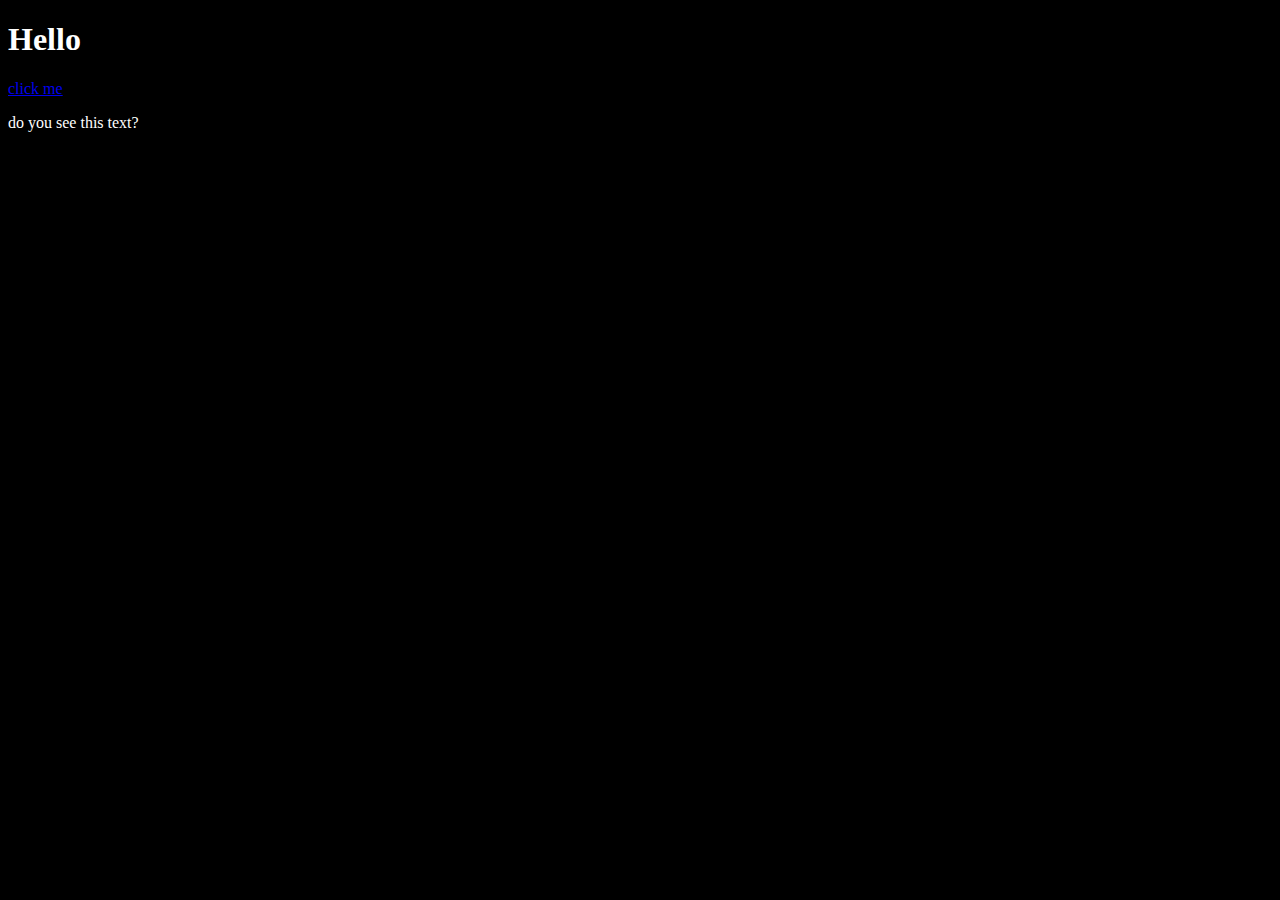
<file: index.html>
<!DOCTYPE html>
<html>
    <head>
        <title>my web site</title>
        <link rel="stylesheet" href="style.css">
    </head>
    <body>
        <h1>Hello</h1>
        <a href=".page1">click me</a>
        <p>do you see this text?</p>
    </body>
</html>
</file>
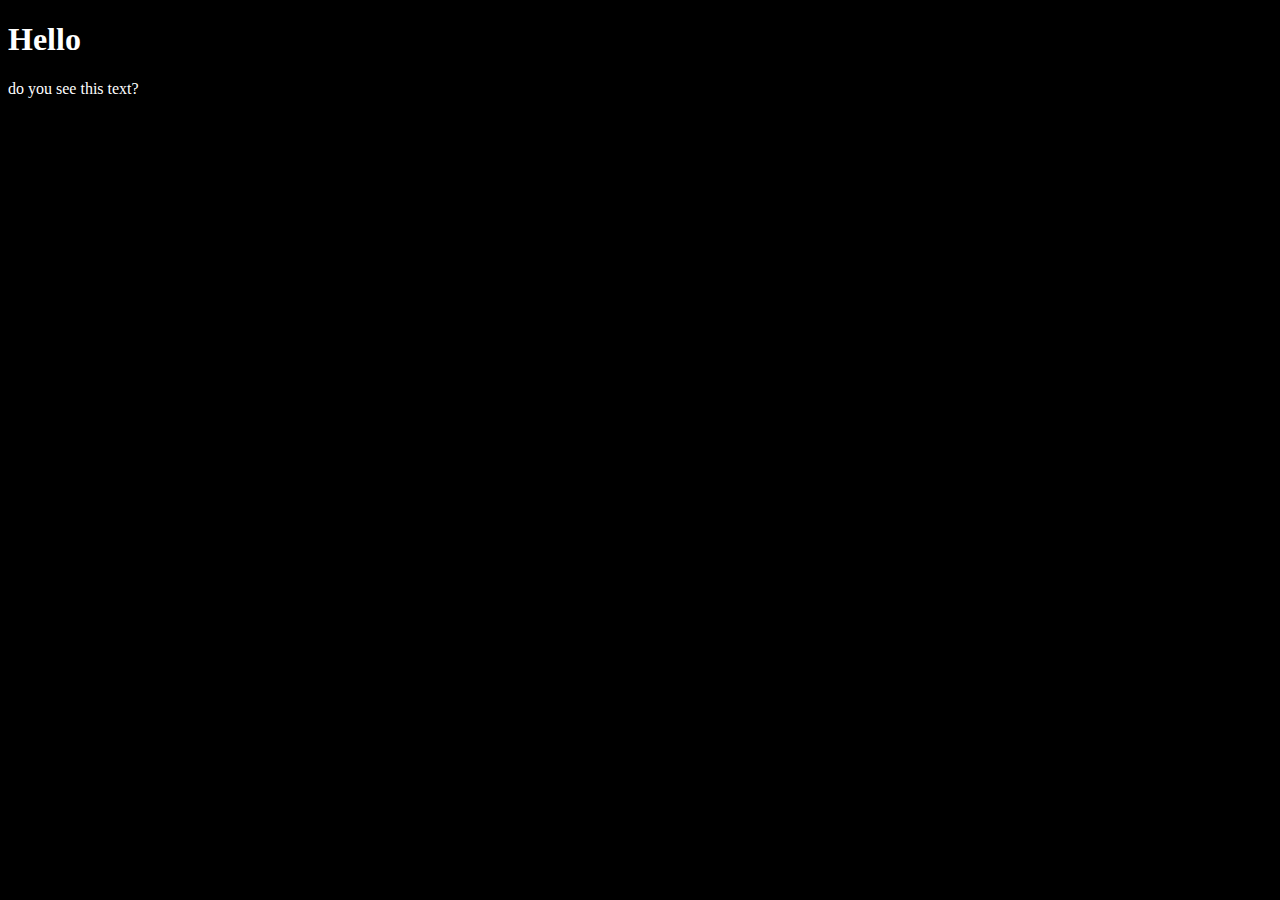
<file: main.html>
<!DOCTYPE html>
<html>
    <head>
        <title>my web site</title>
        <link rel="stylesheet" href="style.css">
    </head>
    <body>
        <h1>Hello</h1>
        <p>do you see this text?</p>
    </body>
</html>
</file>
<file: style.css>
body {
    background-color: black;
}
p , h1{
    color:white;
}
.h1 {
    margin:auto;
    background-color:rgb(40,40,40);
}
</file>
